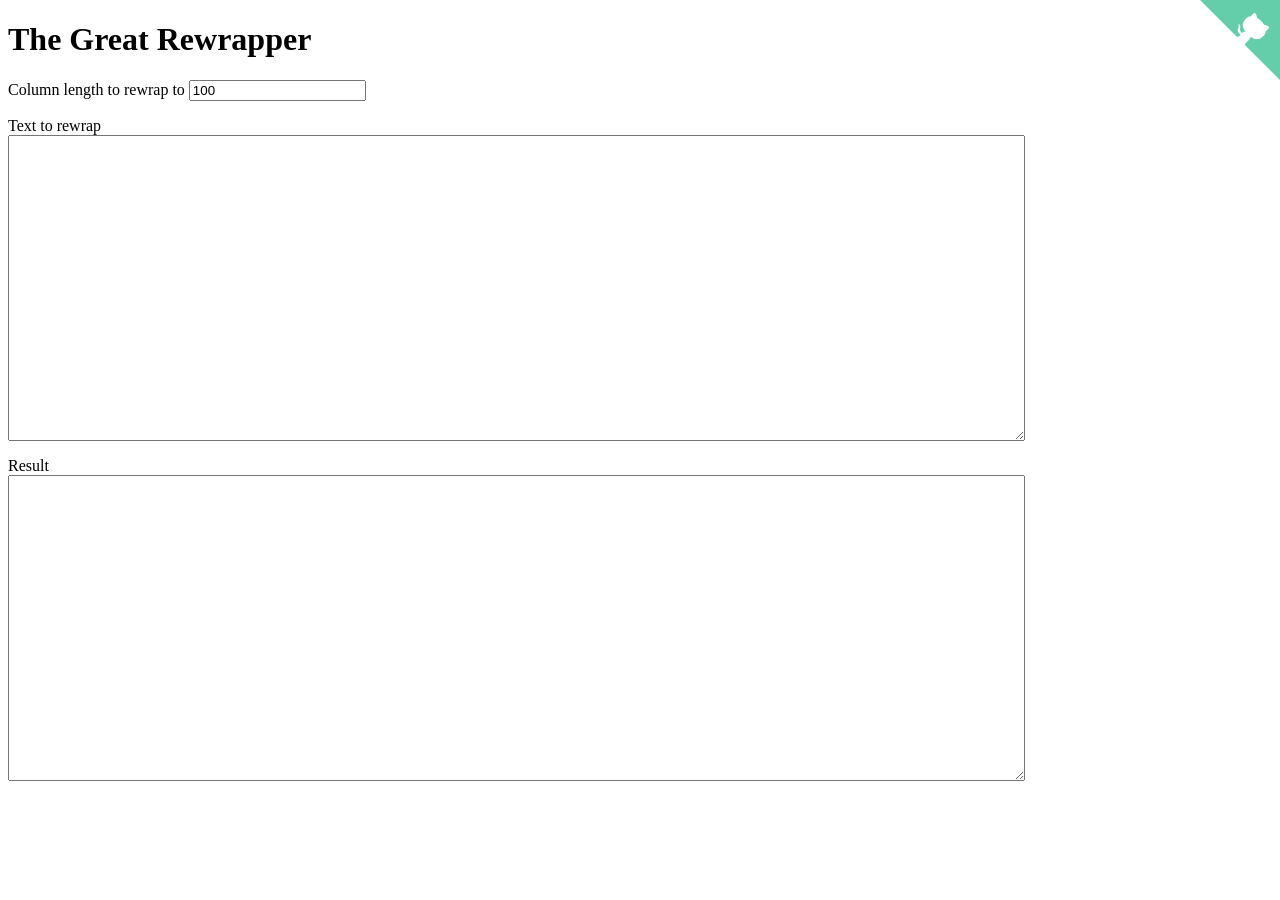
<file: index.html>
<!DOCTYPE html>
<html lang="en">
<meta charset="utf-8">
<meta name="viewport" content="width=device-width">
<title>The Great Rewrapper</title>

<link rel="stylesheet" href="style.css">
<script type="module" src="script.mjs"></script>

<h1>The Great Rewrapper</h1>

<label>
  Column length to rewrap to
  <input type="number" min="1" value="100" id="column-length">
</label>

<label>
  Text to rewrap
  <textarea id="text-to-rewrap"></textarea>
</label>

<label>
  Result
  <textarea id="result" readonly></textarea>
</label>

<a href="https://github.com/domenic/rewrapper" class="github-corner" aria-label="View source on GitHub">
  <svg width="80" height="80" viewBox="0 0 250 250" style="fill:#64CEAA; color:#fff; position: absolute; top: 0; border: 0; right: 0;" aria-hidden="true">
    <path d="M0,0 L115,115 L130,115 L142,142 L250,250 L250,0 Z" />
    <path d="M128.3,109.0 C113.8,99.7 119.0,89.6 119.0,89.6 C122.0,82.7 120.5,78.6 120.5,78.6 C119.2,72.0 123.4,76.3 123.4,76.3 C127.3,80.9 125.5,87.3 125.5,87.3 C122.9,97.6 130.6,101.9 134.4,103.2" fill="currentColor" style="transform-origin: 130px 106px;" class="octo-arm" />
    <path d="M115.0,115.0 C114.9,115.1 118.7,116.5 119.8,115.4 L133.7,101.6 C136.9,99.2 139.9,98.4 142.2,98.6 C133.8,88.0 127.5,74.4 143.8,58.0 C148.5,53.4 154.0,51.2 159.7,51.0 C160.3,49.4 163.2,43.6 171.4,40.1 C171.4,40.1 176.1,42.5 178.8,56.2 C183.1,58.6 187.2,61.8 190.9,65.4 C194.5,69.0 197.7,73.2 200.1,77.6 C213.8,80.2 216.3,84.9 216.3,84.9 C212.7,93.1 206.9,96.0 205.4,96.6 C205.1,102.4 203.0,107.8 198.3,112.5 C181.9,128.9 168.3,122.5 157.7,114.1 C157.9,116.9 156.7,120.9 152.7,124.9 L141.0,136.5 C139.8,137.7 141.6,141.9 141.8,141.8 Z" fill="currentColor" class="octo-body" />
  </svg>
</a>
</file>
<file: style.css>
label {
  display: block;
  margin: 16px 0;
}

textarea {
  display: block;
  width: 80%;
  height: 300px;
  white-space: pre;
}

.github-corner:hover .octo-arm {
  animation: octocat-wave 560ms ease-in-out;
}

@keyframes octocat-wave{
  0%, 100% {
    transform:rotate(0);
  }

  20%, 60% {
    transform: rotate(-25deg);
  }

  40%, 80% {
    transform: rotate(10deg);
  }
}

@media (max-width: 500px) {
  .github-corner:hover .octo-arm {
    animation: none;
  }

  .github-corner .octo-arm {
    animation: octocat-wave 560ms ease-in-out;
  }
}
</file>
